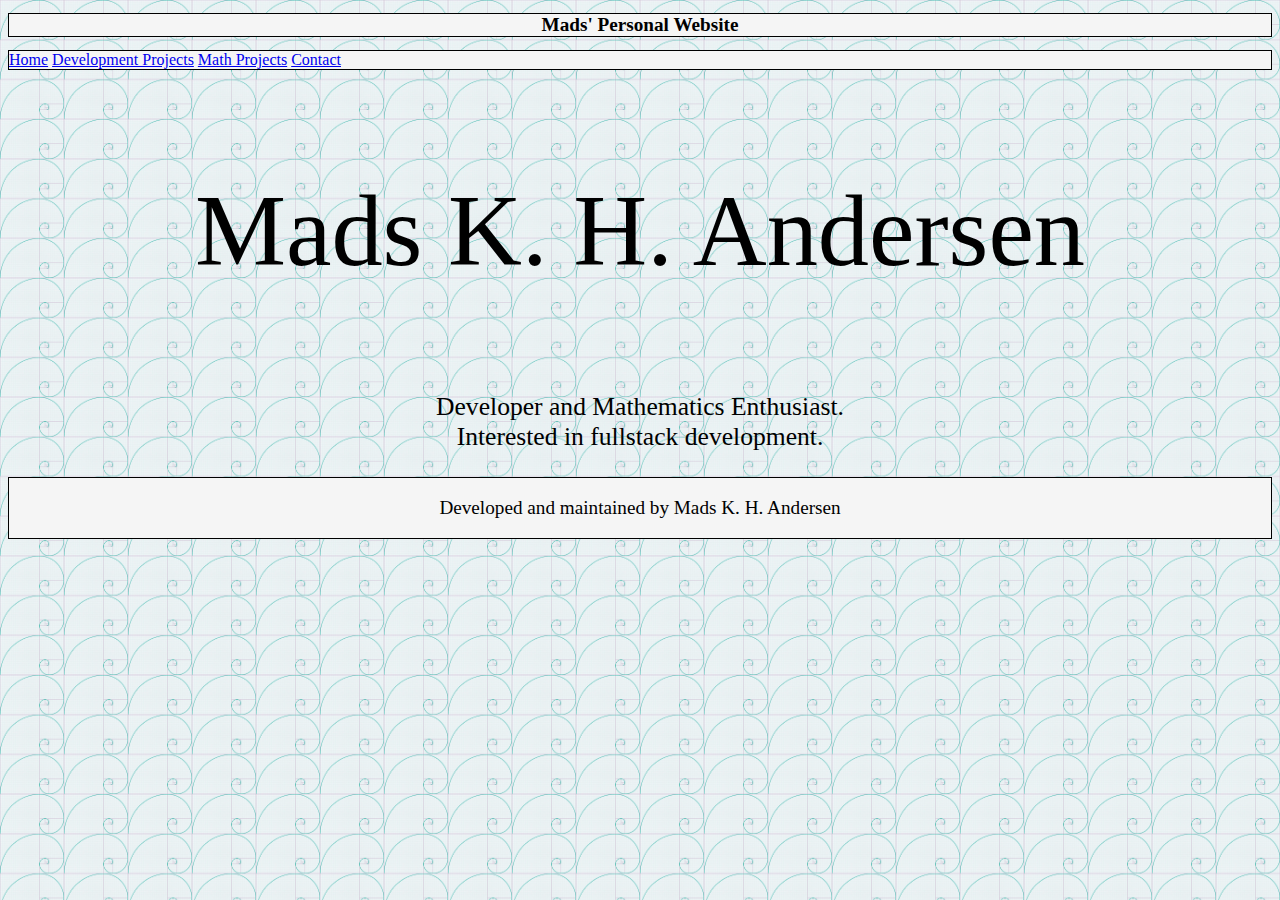
<file: PublicResources/index.html>
<!DOCTYPE html>
<html lang="en-US">

<head>
    <meta charset="utf-8" />
    <meta name="viewport" content="width=device-width">
    <link rel="stylesheet" , href="generic_style.css">
    <link rel="stylesheet" , href="index_style.css">
</head>

<body>
    <header>
        <h1>
            Mads' Personal Website
        </h1>

    </header>
    <nav>
        <a href="/PublicResources/index.html">Home</a>
        <a href="/PublicResources/math_games.html">Development Projects</a>
        <a href="/PublicResources/word_games.html">Math Projects</a>
        <a href="/PublicResources/contact.html">Contact</a>
    </nav>
    <main>
        <p type="full_name">
            Mads K. H. Andersen
        </p>
        <p type="interests">
            Developer and Mathematics Enthusiast. <br>
            Interested in fullstack development.
        </p>
    </main>
    <footer>
        <p>Developed and maintained by Mads K. H. Andersen</p>
    </footer>
</body>

</html>
</file>
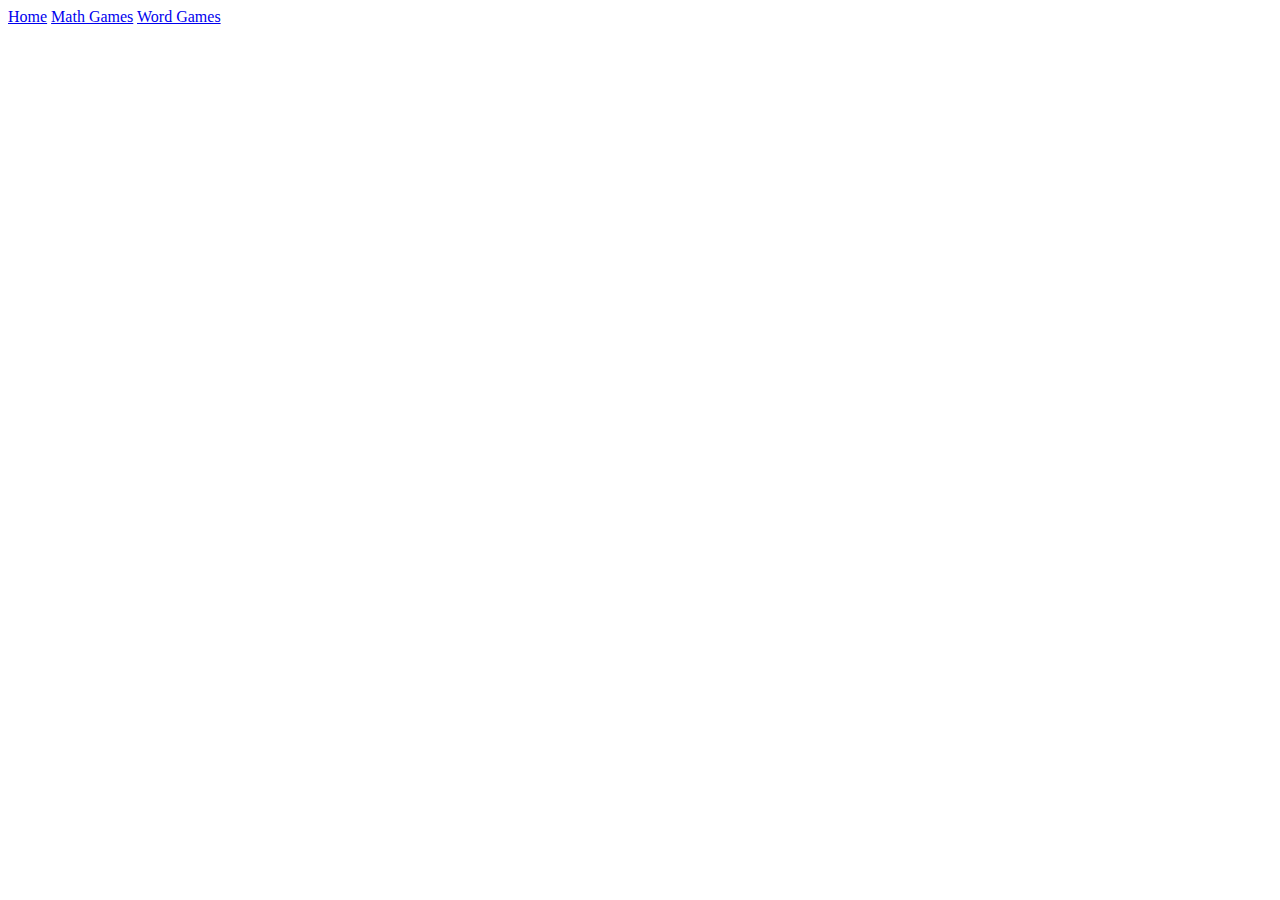
<file: PublicResources/math_games.html>
<!DOCTYPE html>
<html lang="en-US">

<head>
    <meta charset="utf-8" />
</head>

<body>
    <div id="root">
        <header id>
            <a href="/PublicResources/index.html">Home</a>
            <a href="/PublicResources/math_games.html">Math Games</a>
            <a href="/PublicResources/word_games.html">Word Games</a>
        </header>

        <body>

        </body>
        <footer>

        </footer>
    </div>
</body>

</html>
</file>
<file: PublicResources/generic_style.css>
body {
    background-image: url(images/fibbonacci.jpeg);
    background-repeat: repeat;
    background-size: 5vw;
}

h1 {
    width: 1vh * 1vw;
    background-color: whitesmoke;
    border: 1px solid #000;
    border-color: black;
    font-size: larger;
    text-align: center;
}

nav {
    border: 1px solid;
    background-color: whitesmoke;
    width: 1vh * 1vw;
}

p[type="interests"] {
    font-size: 2vw;
    text-align: center;
}


footer {
    border: 1px;
    background-color: whitesmoke;
    border: 1px solid;
    font-size: larger;
    text-align: center;
}
</file>
<file: PublicResources/index_style.css>
p[type="full_name"] {
    text-align: center;
    font-size: 8vw;
    /* scaled to 8 * view width */
}
</file>
